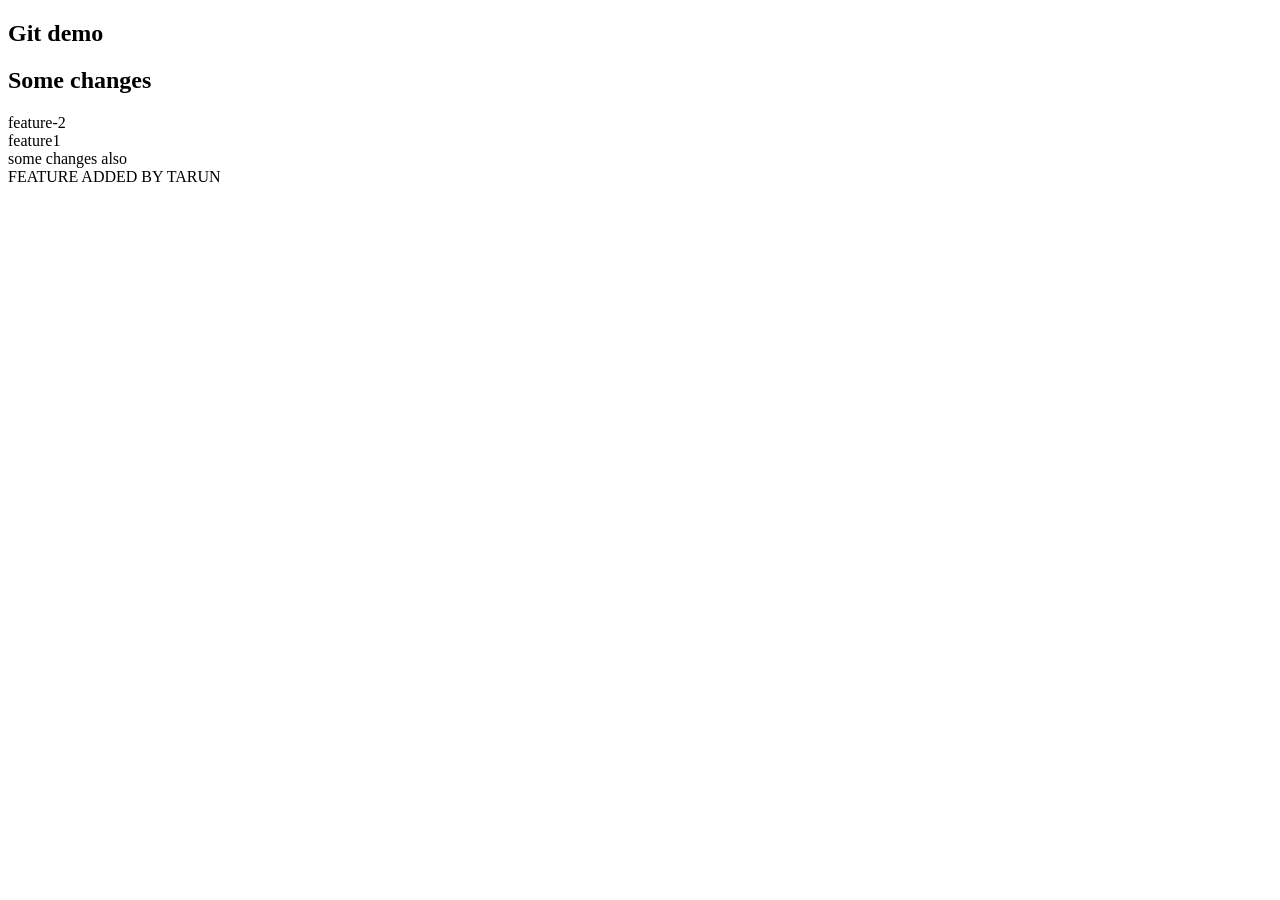
<file: index.html>
<!DOCTYPE html>
<html lang="en">
<head>
    <meta charset="UTF-8">
    <meta name="viewport" content="width=device-width, initial-scale=1.0">
    <title>Document</title>
</head>
<main>
    <h2>Git demo</h2>
    <h2>Some changes</h2>
<section>
    feature-2
</section>
    <main>
        <section>feature1</section>
        <section>
            some changes also
        </section>
    </main>
FEATURE ADDED BY TARUN
    
</main>
</html>
</file>
